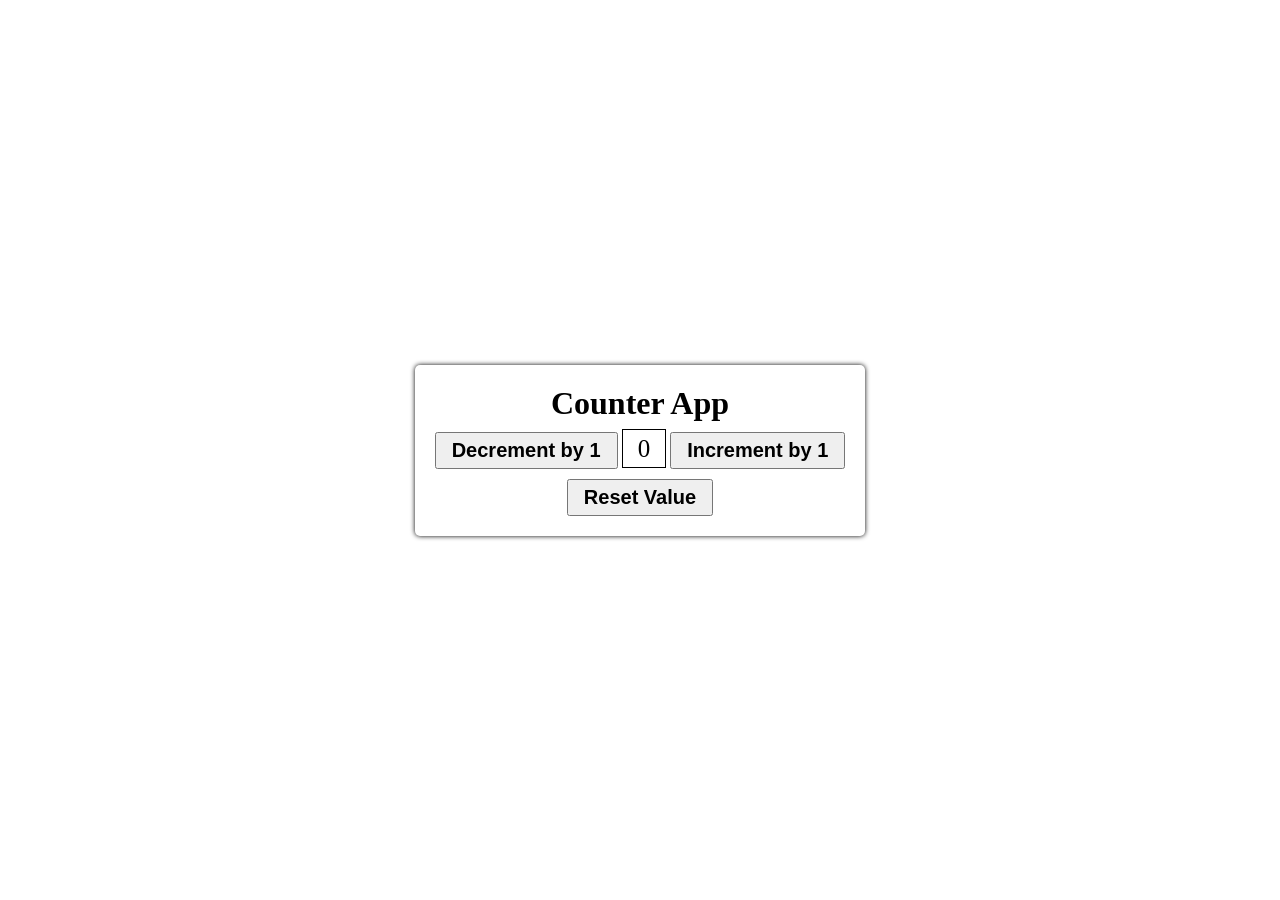
<file: Project-1/index.html>
<!DOCTYPE html>
<html lang="en">
<head>
    <meta charset="UTF-8">
    <meta name="viewport" content="width=device-width, initial-scale=1.0">
    <title>Counter App</title>
    <link rel="stylesheet" href="./style.css"/>
</head>
<body>

    <!------ for counter app card ----  -->
    <div class="container">
        <h1>Counter App</h1>

        <div>
            <button id="decrementBtn">Decrement by 1</button>
            <span id="displayValue">0</span>
            <button id="incrementBtn">Increment by 1</button>
        </div>
    
        <button id="resetBtn">Reset Value</button>

    </div>
    
</body>

<script src="./script.js"></script>
</html>
</file>
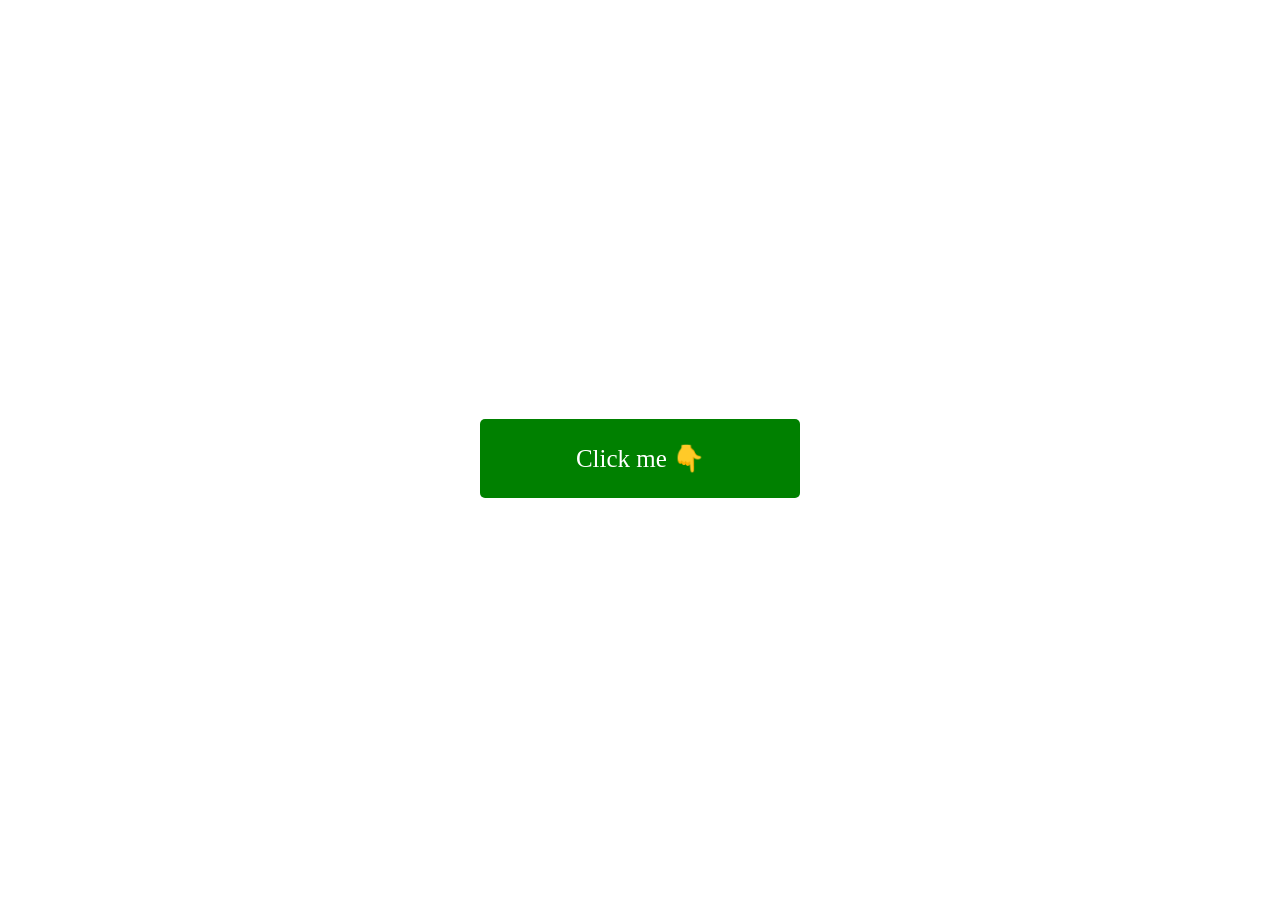
<file: Project-2/index.html>
<!DOCTYPE html>
<html lang="en">
<head>
    <meta charset="UTF-8">
    <meta name="viewport" content="width=device-width, initial-scale=1.0">
    <link rel="stylesheet" href="./style.css">
    <title>OnClick</title>

</head>
<body>
    <div id="box">
        <p class="clickMe">Click me 👇</p>
    </div>
    
</body>
<script src="./script.js"></script>
</html>
</file>
<file: Project-1/style.css>
* {
    margin: 0;
    padding: 0;
    outline: 0;
    box-sizing: border-box;
  }
  
  body {
    height: 100vh;
    display: flex;
    align-items: center;
    justify-content: center;
  }
  
  /* designing the counter container */
  .container {
    display: flex;
    justify-content: center;
    align-items: center;
    flex-direction: column;
    gap: 10px;
    box-shadow: 0 0 5px black;
    padding: 20px;
    border-radius: 5px;
  }
  
  /* designing the buttons */
  button {
    padding: 5px 15px;
    font-size: 20px;
    font-weight: bold;
  }
  
  #displayValue {
    font-size: 25px;
    padding: 5px 15px;
    border: 1px solid black;
  }
</file>
<file: Project-2/style.css>
body {
    height: 100vh;
    display: flex;
    justify-content: center;
    align-items: center;
}

#box {
    width: 20rem;
    background-color: green;
    cursor: pointer;
    color: white;
    text-align: center;
    border-radius: 5px;
    font-size: 25px;
}
</file>
